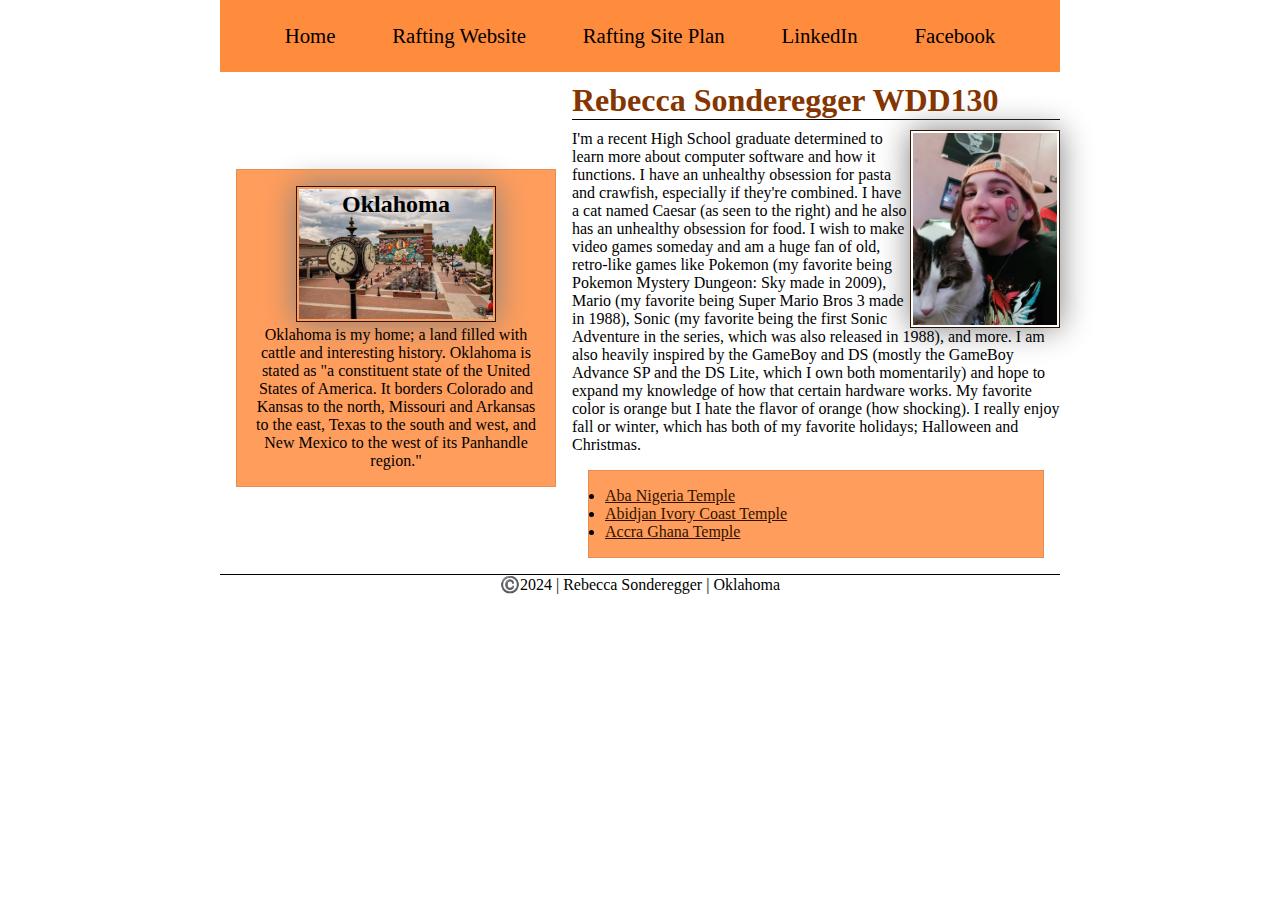
<file: index.html>
<!DOCTYPE html>
<html lang="en-US">
    <head>
        <meta charset="utf-8">
        <meta name="viewport" content="width=device-width, initial-scale=1.0">
        <title>Rebecca Sonderegger | WDD 130</title>
        <meta name="description" content="Rebecca Sonderegger || WDD130 || A simple homepage for learning purposes">
        <meta name="author" content="Rebecca Sonderegger">
        <link rel="stylesheet" href="styles/styles.css">
    </head>
    <body>
        <header>
            <nav>
                <a href="#">Home</a>
                <a href="wwr/">Rafting Website</a>
                <a href="wwr/site-plan-rafting.html">Rafting Site Plan</a>
                <a href="https://www.linkedin.com/in/rebecca-sonderegger-7361632a0/">LinkedIn</a>
                <a href="https://facebook.com">Facebook</a>
            </nav>
        </header>

        <div class="grid">
            <main>
                <h1 class="borderbottom">Rebecca Sonderegger WDD130</h1>
                <img src="images/profile.jpg" alt="Hello, my name is Rebecca Sonderegger" width="200">
                <p>I'm a recent High School graduate determined to learn more about computer software and how it functions. I have an unhealthy obsession for pasta and crawfish, especially if they're combined. I have a cat named Caesar (as seen to the right) and he also has an unhealthy obsession for food. I wish to make video games someday and am a huge fan of old, retro-like games like Pokemon (my favorite being Pokemon Mystery Dungeon: Sky made in 2009), Mario (my favorite being Super Mario Bros 3 made in 1988), Sonic (my favorite being the first Sonic Adventure in the series, which was also released in 1988), and more. I am also heavily inspired by the GameBoy and DS (mostly the GameBoy Advance SP and the DS Lite, which I own both momentarily) and hope to expand my knowledge of how that certain hardware works. My favorite color is orange but I hate the flavor of orange (how shocking). I really enjoy fall or winter, which has both of my favorite holidays; Halloween and Christmas.</p>
                <ul class="box">
                    <li><a href="https://www.churchofjesuschrist.org/temples/details/aba-nigeria-temple?lang=eng" target="_blank">Aba Nigeria Temple</a></li>
                    <li><a href="https://www.churchofjesuschrist.org/temples/details/abidjan-ivory-coast-temple?lang=eng" target="_blank">Abidjan Ivory Coast Temple</a></li>
                    <li><a href="https://www.churchofjesuschrist.org/temples/details/accra-ghana-temple?lang=eng" target="_blank">Accra Ghana Temple</a></li>
                </ul>
            </main>

            <aside class="box">
                <h2>Oklahoma</h2>
                <img src="images/mytown.jpg" alt="Image of my town">
                <p>Oklahoma is my home; a land filled with cattle and interesting history. Oklahoma is stated as "a constituent state of the United States of America. It borders Colorado and Kansas to the north, Missouri and Arkansas to the east, Texas to the south and west, and New Mexico to the west of its Panhandle region."</p>
            </aside>
        </div>

        <footer>
            <p>©️2024 | Rebecca Sonderegger | Oklahoma</p>
        </footer>
    </body>
    <!-- Last modified: 5/8/2024 -->
</html>
</file>
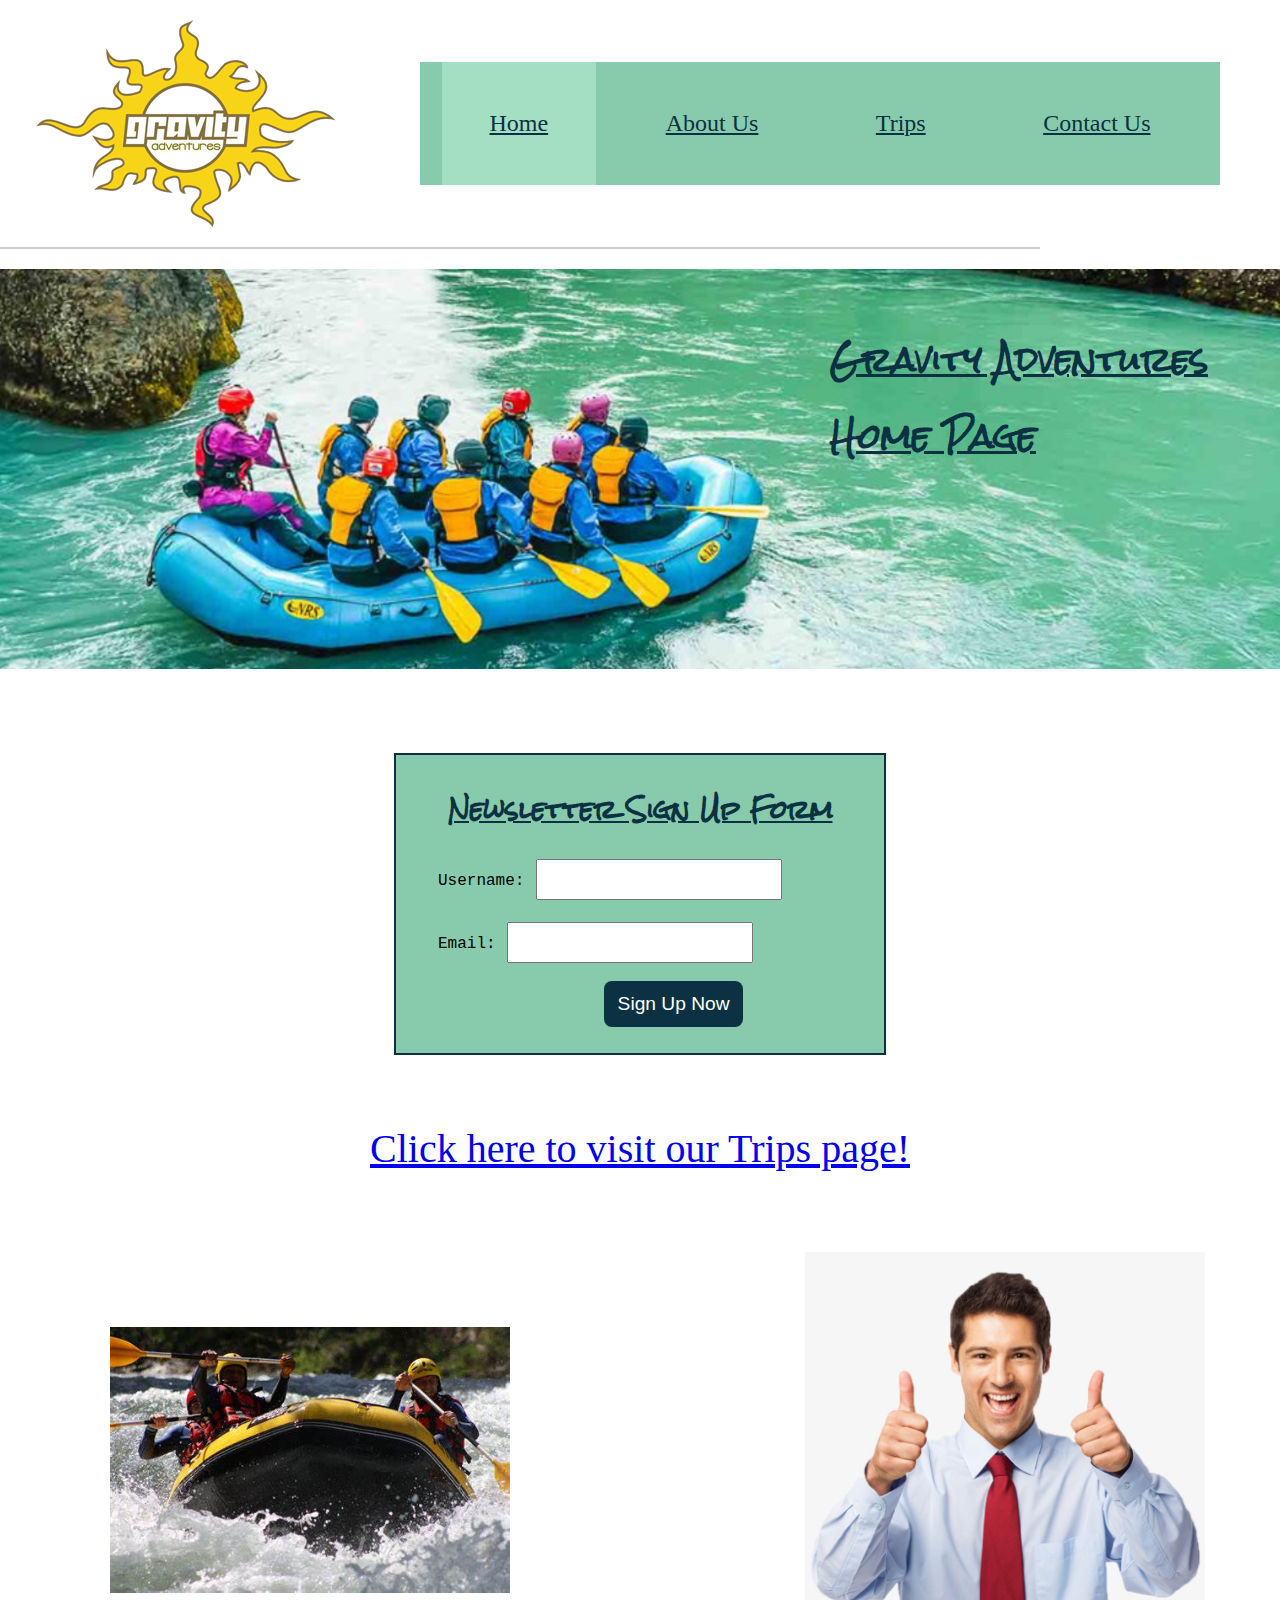
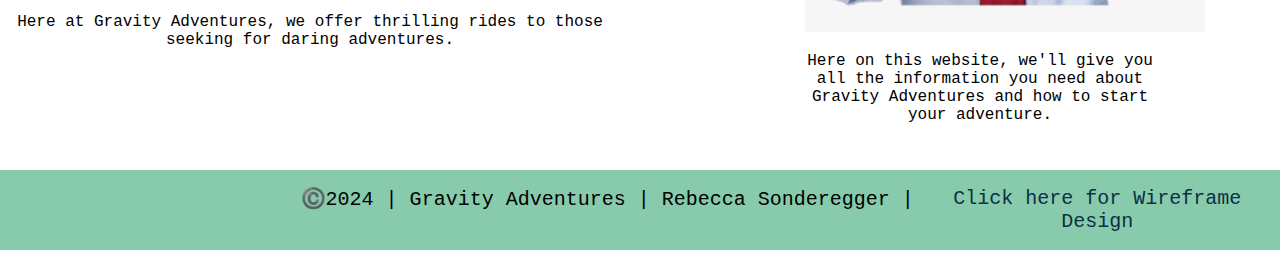
<file: wwr/index.html>
<!DOCTYPE html>
<html lang="en-US">
    <head>
        <meta charset="utf-8">
        <meta name="viewport" content="width=device-width, initial-scale=1.0">
        <title>Home | Gravity Adventures</title>
        <meta name="description" content="A rafting plan website which includes information for the home page.">
        <meta name="author" content="Rebecca Sonderegger">
        <link rel="stylesheet" href="styles/rafting.css">
    </head>
    <body>
        <header>
            <img src="images/logo.png" alt="logo">
            <nav>
                <a class="active" href="index.html">Home</a>
                <a href="about.html">About Us</a>
                <a href="trips.html">Trips</a>
                <a href="contact.html">Contact Us</a>
            </nav>
        </header>
        <main>
            <img src="images/indexwireframe.png" alt="wireframe" hidden>
            <h1 class="headingindex">Gravity Adventures Home Page</h1>
            <img class="indexhero" src="images/heroimagerafting.png" alt="hero image">
            <section>
                <form class="homeform">
                    <fieldset>
                        <h2 class="contactheading">Newsletter Sign Up Form</h2>
                        <label>Username: <input  class="inputcontact" type="text" id="username" name="username"></label>
                        <br>
                        <label>Email: <input class="inputcontact" type="email" id="useremail" name="useremail"></label>
                        <button class="buttonhome" type="submit">Sign Up Now</button>
                    </fieldset>
                </form>
            </section>
            <div class="homelink">
                <a href="trips.html">Click here to visit our Trips page!</a>
            </div>
            <div class="homeimages">
                <div class="homeorg1">
                    <img src="images/homeraft.jpg" alt="image1">
                    <p>Here at Gravity Adventures, we offer thrilling rides to those seeking for daring adventures.</p>
                </div>
                <div class="homeorg2">
                    <img src="images/thumbsup.png" alt="image2">
                    <p>Here on this website, we'll give you all the information you need about Gravity Adventures and how to start your adventure.</p>
                </div>
            </div>
        </main>
        <footer>
            <div class="contactsociallinks">
                <p class="contactsociallinks">©️2024 | Gravity Adventures | Rebecca Sonderegger | ‎<a href="https://drive.google.com/file/d/1LsjoEXtMpcIm45NLLd6LDpMhGMu0y6SV/view?usp=sharing" target="_blank">Click here for Wireframe Design</a></p>
                <a href="https://facebook.com"><img src="images/facebook.png" alt="Facebook" width="40"></a>
                <a href="https://twitter.com"><img src="images/twitter.png" alt="Twitter" width="40"></a>
                <a href="https://instagram.com"><img src="images/instagram.png" alt="Instagram" width="40"></a>
            </div>
        </footer>
    </body>
    </html>
</file>
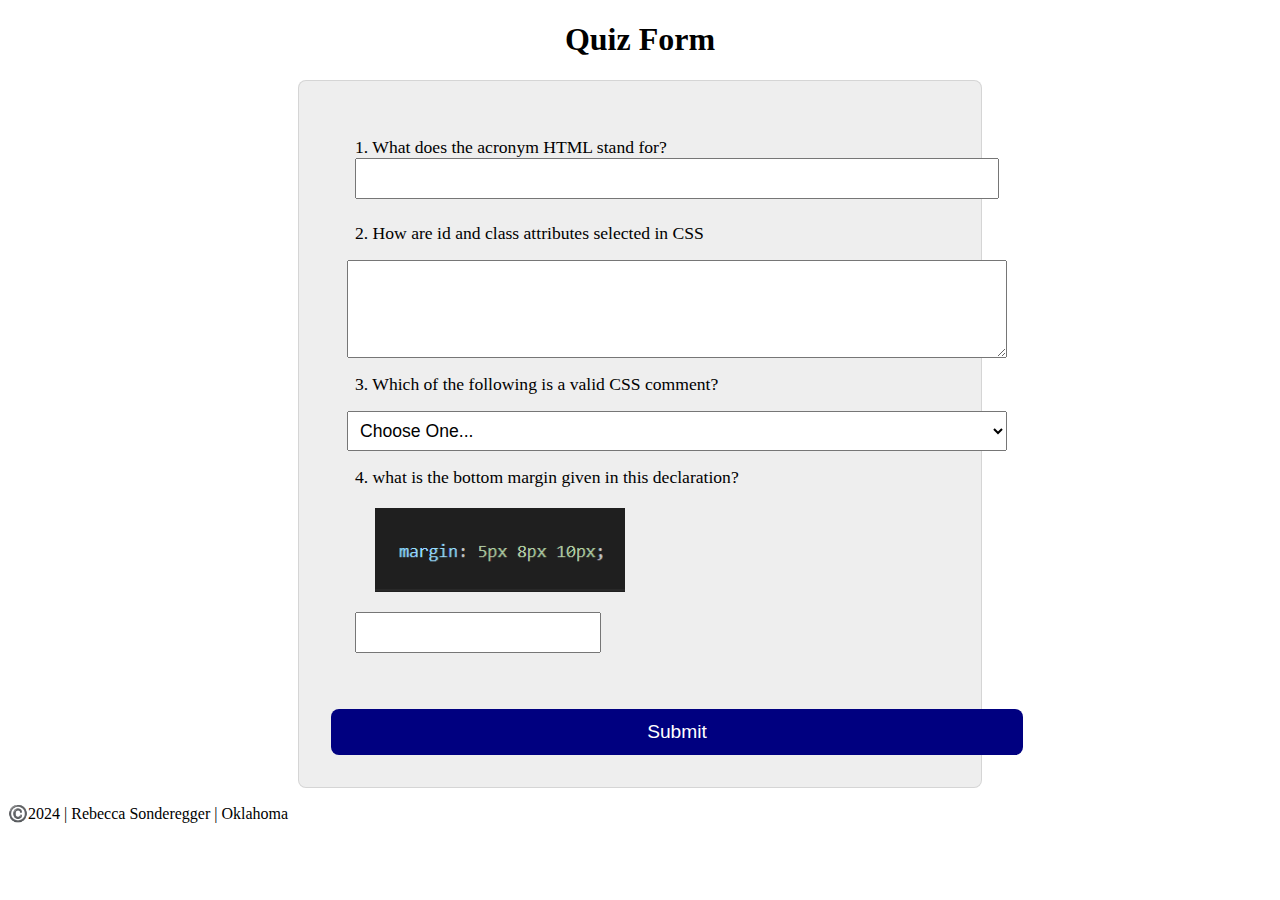
<file: quiz.html>
<!DOCTYPE html>
<html lang="en-US">
    <head>
        <meta charset="utf-8">
        <meta name="viewport" content="width=device-width, initial-scale=1.0">
        <title>Rebecca Sonderegger | Quiz Form Practice</title>
        <meta name="description" content="Rebecca Sonderegger || WDD130 || A simple quiz page for learning purposes">
        <meta name="author" content="Rebecca Sonderegger">
        <link rel="stylesheet" href="styles/quiz.css">
    </head>
    <body>
        <main>
            <h1>Quiz Form</h1>
            <form>
                <fieldset>
                    <label>1. What does the acronym HTML stand for? <input type="text" id="q1" name="q1" size="59"></label>
                    <label for="q2">2. How are id and class attributes selected in CSS</label>
                    <textarea id="q2" name="q2" rows="4"></textarea>
                    <label for="q3">3. Which of the following is a valid CSS comment?</label>
                        <select id="q3" name="q3">
                            <option value="choose">Choose One...</option>
                            <option value="python">#hello</option>
                            <option value="css">/* hello */</option>
                            <option value="html">< ! - - hello - - ></option>
                        </select>
                        <label>4. what is the bottom margin given in this declaration?<img class="center" src="images/margin.png" width="250px"><input type="number" id="q4" name="q4"></label>
                        </fieldset>
                <button type="submit">Submit</button>
            </form>

        </main>

        <footer>
            <p>©️2024 | Rebecca Sonderegger | Oklahoma</p>
        </footer>
    </body>
</html>
</file>
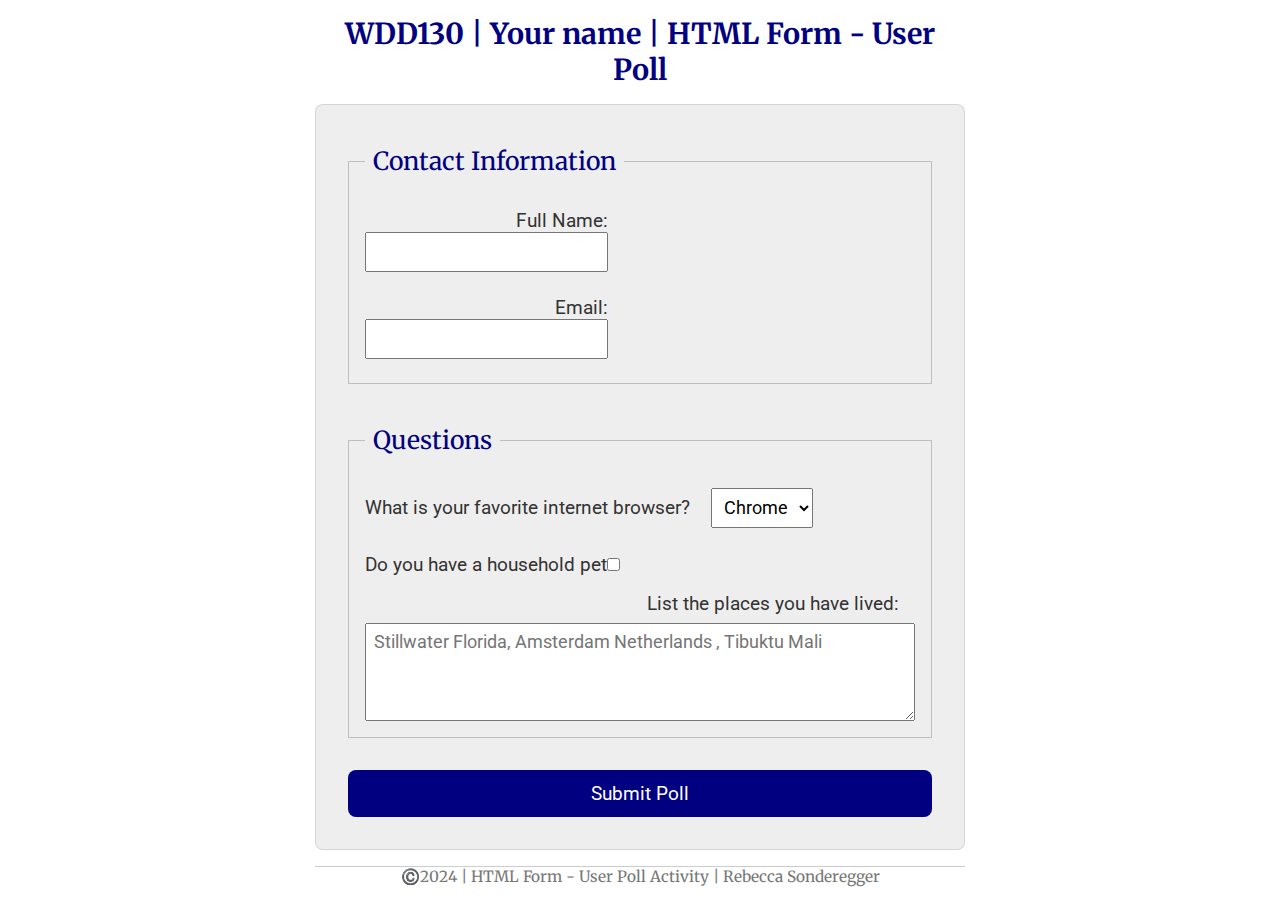
<file: week05/poll-form.html>
<!DOCTYPE html>
<html lang="en-us">
    <head>
        <meta charset="utf-8">
        <meta name="viewport" content="width=device-width, initial-scale=1">
        <title>WDD 130 | HTML Form - User Poll</title>
        <link rel="stylesheet" href="styles/poll-form.css">
    </head>
    <body>
        <header>
            <h1>WDD130 | Your name | HTML Form - User Poll</h1>
        </header>
        <main>
            <form>
                <fieldset>
                    <!--
                    <legend>Contact Information</legend>
                    <label for="fullname">Full Name:</label>
                    <input type="text" id="fullname" name="fullname">
                    <label for="username">Email:</label>
                    <input type="email" id="useremail" name="useremail">
                    -->
                    <legend>Contact Information</legend>
                    <div class="form-item column2">
                        <label>Full Name: <input type="text" name="fullname"></label>
                    </div>
                    <div class="form-item column2">
                        <label>Email: <input type="email" name="useremail"></label>
                    </div>
                </fieldset>
                <fieldset>
                    <legend>Questions</legend>
                    <div class="column1">
                        <label for="browser">What is your favorite internet browser?</label>
                        <select id="browser" name="browser">
                            <option value="chrome">Chrome</option>
                            <option value="firefox">Firefox</option>
                            <option value="safari">Safari</option>
                            <option value="edge">Edge</option>
                            <option value="brave">Brave</option>
                            <option value="other">Other</option>
                        </select>
                    </div>
                    <div class="column1">
                        <label>Do you have a household pet<input type="checkbox" name="pet"></label>
                    </div>
                    <label for="feedback">List the places you have lived:</label>
                    <textarea id="feedback" name="feedback" rows="4" placeholder="Stillwater Florida, Amsterdam Netherlands , Tibuktu Mali"></textarea>
                </fieldset>
                <button type="submit">Submit Poll</button>
            </form>
        </main>
        <footer>
            <p>©️2024 | HTML Form - User Poll Activity | Rebecca Sonderegger</p>
        </footer>
    </body>
</html>
</file>
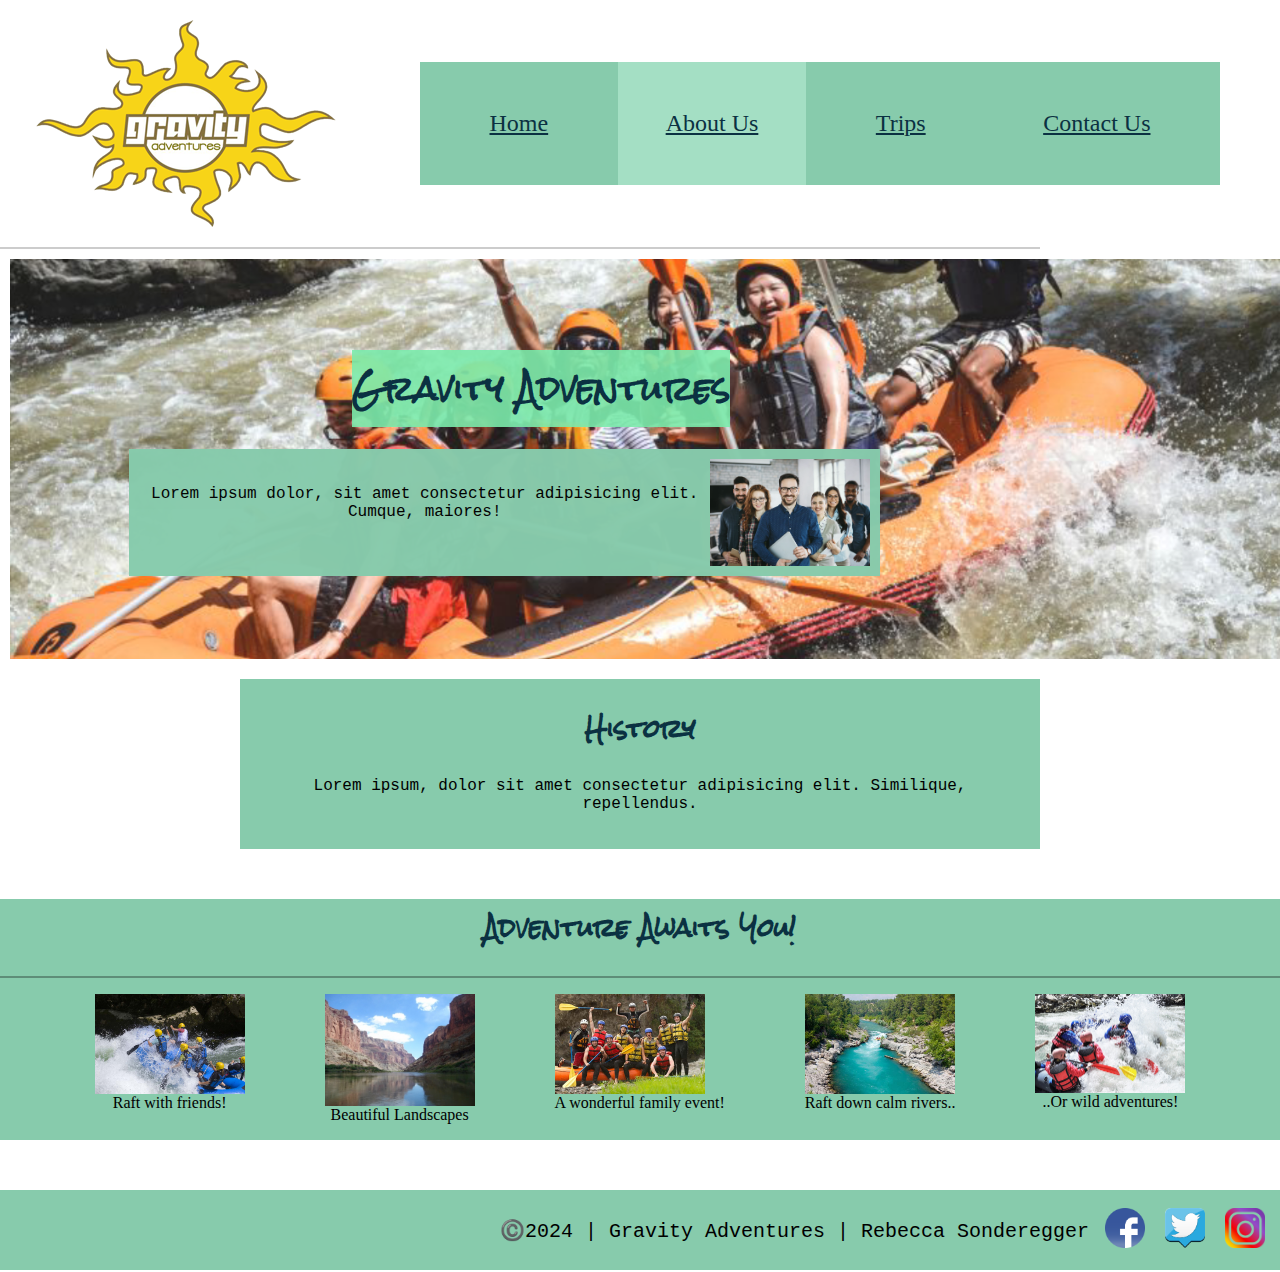
<file: wwr/about.html>
<!DOCTYPE html>
<html lang="en-US">
    <head>
        <meta charset="utf-8">
        <meta name="viewport" content="width=device-width, initial-scale=1.0">
        <title>About Us | Gravity Adventures</title>
        <meta name="description" content="A rafting plan website which includes information for the About Me page.">
        <meta name="author" content="Rebecca Sonderegger">
        <link rel="stylesheet" href="styles/rafting.css">
    </head>
    <body>
        <header>
            <img src="images/logo.png" alt="logo">
            <nav>
                <a href="index.html">Home</a>
                <a class="active" href="about.html">About Us</a>
                <a href="trips.html">Trips</a>
                <a href="contact.html">Contact Us</a>
            </nav>
        </header>
        <main>
            <div class="hero">
                <img src="images/heroimage.png" alt="hero image">
                <h1>Gravity Adventures</h1>
                <article>
                    <img src="images/happyimage.jpg" alt="happyimage" width="400">
                    <p>Lorem ipsum dolor, sit amet consectetur adipisicing elit. Cumque, maiores!</p>
                </article>
            </div>
            <div class="history">
                <section>
                    <h2>History</h2>
                    <p>Lorem ipsum, dolor sit amet consectetur adipisicing elit. Similique, repellendus.</p>
                </section>
            </div>
            <section class="h2move">
                <h2>Adventure Awaits You!</h2>
                <div class="fiveimages">
                    <figure>
                        <img src="images/funimage1.jpg" alt="adventure image 1" width="400">
                        <figcaption>Raft with friends!</figcaption>
                    </figure>
                    <figure>
                        <img src="images/funimage2.jpg" alt="adventure image 2" width="400">
                        <figcaption>Beautiful Landscapes</figcaption>
                    </figure>
                    <figure>
                        <img src="images/funimage3.jpg" alt="adventure image 3" width="400">
                        <figcaption>A wonderful family event!</figcaption>
                    </figure>
                    <figure>
                        <img src="images/funimage4.jpg" alt="adventure image 4" width="400">
                        <figcaption>Raft down calm rivers..</figcaption>
                    </figure>
                    <figure>
                        <img src="images/funimage5.jpg" alt="adventure image 5" width="400">
                        <figcaption>..Or wild adventures!</figcaption>
                    </figure>
                </div>
            </section>
        </main>
        <footer>
            <div class="sociallinks">
                <p>©️2024 | Gravity Adventures | Rebecca Sonderegger</p>
                <a href="https://facebook.com"><img src="images/facebook.png" alt="Facebook" width="40"></a>
                <a href="https://twitter.com"><img src="images/twitter.png" alt="Twitter" width="40"></a>
                <a href="https://instagram.com"><img src="images/instagram.png" alt="Instagram" width="40"></a>
            </div>
        </footer>
    </body>
    </html>
</file>
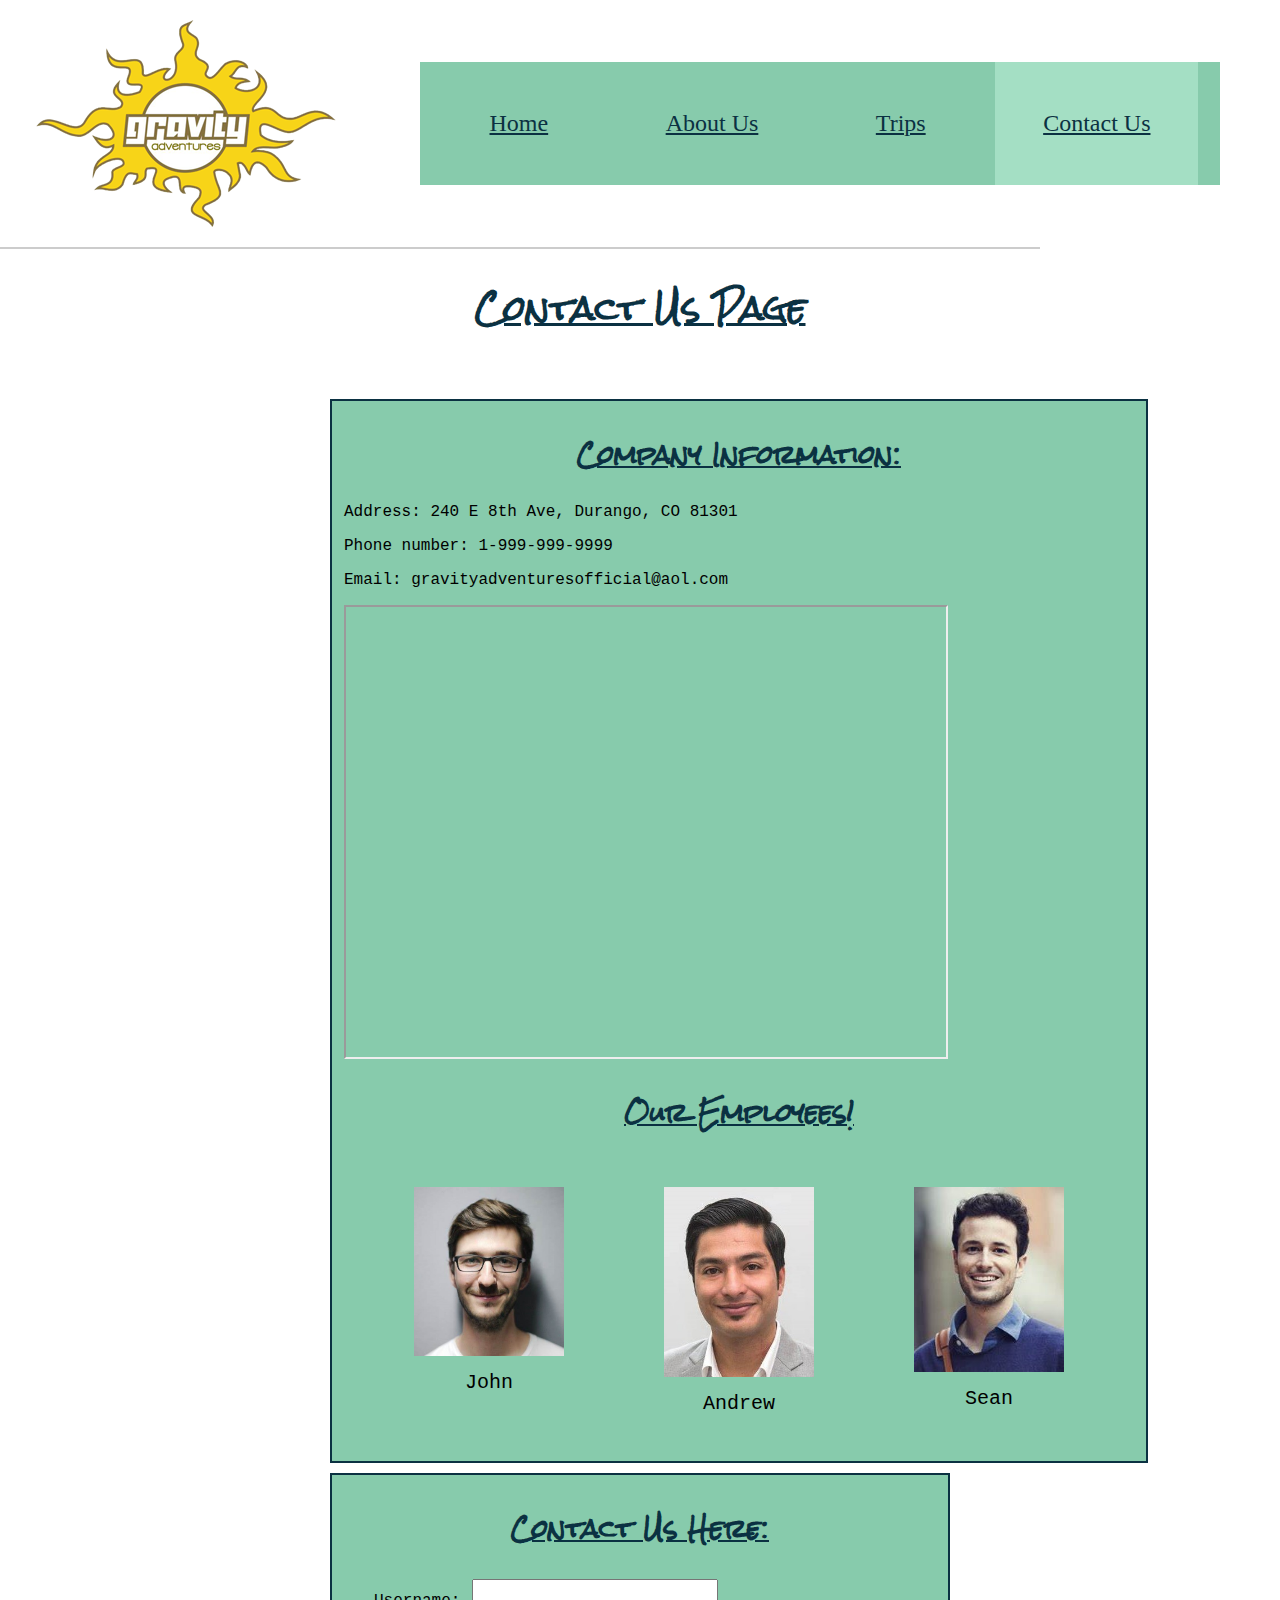
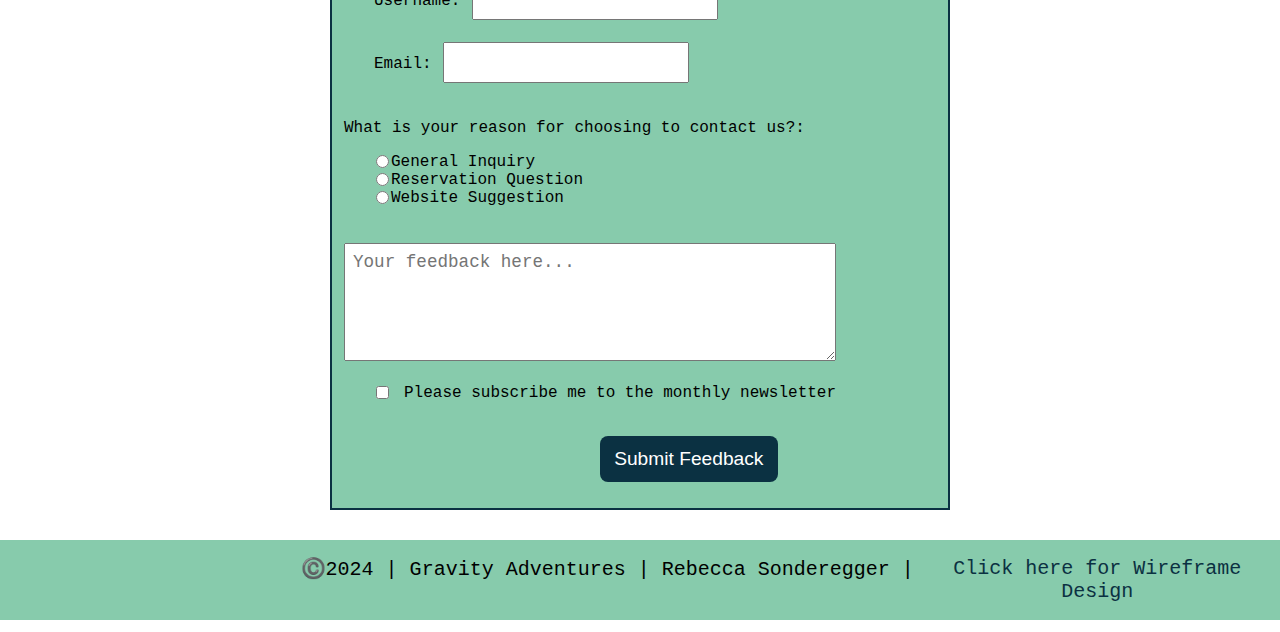
<file: wwr/contact.html>
<!DOCTYPE html>
<html lang="en-US">
    <head>
        <meta charset="utf-8">
        <meta name="viewport" content="width=device-width, initial-scale=1.0">
        <title>Contact Us | Gravity Adventures</title>
        <meta name="description" content="A rafting plan website which includes information for the Contact Us page.">
        <meta name="author" content="Rebecca Sonderegger">
        <link rel="stylesheet" href="styles/rafting.css">
    </head>
    <body>
        <header>
            <img src="images/logo.png" alt="logo">
            <nav>
                <a href="index.html">Home</a>
                <a href="about.html">About Us</a>
                <a href="trips.html">Trips</a>
                <a class="active" href="contact.html">Contact Us</a>
            </nav>
        </header>
        <main>
            <h1 class="contactheading">Contact Us Page</h1>
            <div class="entirecenter">
                <img src="images/contactwireframe.png" alt="wireframe" hidden>
                <form>
                    <fieldset>
                        <h2 class="contactheading">Company Information:</h2>
                        <p>Address: 240 E 8th Ave, Durango, CO 81301</p>
                        <p>Phone number: 1-999-999-9999</p>
                        <p>Email: gravityadventuresofficial@aol.com</p>
                        <iframe src="https://www.google.com/maps/embed?pb=!1m18!1m12!1m3!1d101598.52671276724!2d-107.94976063896374!3d37.27251884454661!2m3!1f0!2f0!3f0!3m2!1i1024!2i768!4f13.1!3m3!1m2!1s0x873c02a6bd85fc23%3A0xdc2b8882a3a67e5a!2sDurango%2C%20CO!5e0!3m2!1sen!2sus!4v1716568101092!5m2!1sen!2sus" width="600" height="450" allowfullscreen="" loading="lazy" referrerpolicy="no-referrer-when-downgrade"></iframe>
                        <h2 class="contactheading">Our Employees!</h2>
                        <div class="contactimages">
                            <figure>
                                <img src="images/profile1.jpg" alt="profile1">
                                <figcaption class="figcaptioncontact">John</figcaption>
                            </figure>
                            <figure>
                                <img src="images/profile2.jpg" alt="profile2">
                                <figcaption class="figcaptioncontact">Andrew</figcaption>
                            </figure>
                            <figure>
                                <img src="images/profile3.jpg" alt="profile3">
                                <figcaption class="figcaptioncontact">Sean</figcaption>
                            </figure>
                        </div>
                    </fieldset>
                    <fieldset>
                        <h2 class="contactheading">Contact Us Here:</h2>
                        <label>Username: <input  class="inputcontact" type="text" id="username" name="username"></label>
                        <br>
                        <label>Email: <input class="inputcontact" type="email" id="usermail" name="useremail"></label>
                        <!-- <input type="radio" id="inquiry" name="reason" value="General Inquiry">
                            <label for="reason">General Inquiry</label>
                        <input type="radio" id="question" name="reason" value="Reservation Question">
                            <label for="reason">Reservation Question</label>
                        <input type="radio" id="suggestion" name="reason" value="Website Suggestion">
                            <label for="reason">Website Suggestion</label> -->
                        <br>
                        <p>What is your reason for choosing to contact us?: </p>
                        <label for="reason1">General Inquiry<input class="inputcontact" type="radio" id="reason1" name="reason" value="General Inquiry"></label>
                        <label for="reason2">Reservation Question<input class="inputcontact" type="radio" id="reason2" name="reason" value="Reservation Question"></label>
                        <label for="reason3">Website Suggestion<input class="inputcontact" type="radio" id="reason3" name="reason" value="Website Reservation"></label>
                        <br>
                        <br>
                        <textarea id="feedback" name="feedback" rows="5" placeholder="Your feedback here..."></textarea>
                        <br>
                        <br>
                        <label>Please subscribe me to the monthly newsletter<input class="inputcontact" type="checkbox" name="subscribe"></label>
                        <br>
                        <button class="buttoncontact" type="submit">Submit Feedback</button>
                        <br>
                    </fieldset>
                </form>
            </div>
        </main>
            <footer>
                <div class="contactsociallinks">
                    <p class="contactsociallinks">©️2024 | Gravity Adventures | Rebecca Sonderegger | ‎<a href="https://drive.google.com/file/d/11e8TT6A8ROhixPEbtcx7jKyigPJUSyvm/view?usp=sharing" target="_blank">Click here for Wireframe Design</a></p>
                    <a href="https://facebook.com"><img src="images/facebook.png" alt="Facebook" width="40"></a>
                    <a href="https://twitter.com"><img src="images/twitter.png" alt="Twitter" width="40"></a>
                    <a href="https://instagram.com"><img src="images/instagram.png" alt="Instagram" width="40"></a>
            </div>
        </footer>
    </body>
    </html>
</file>
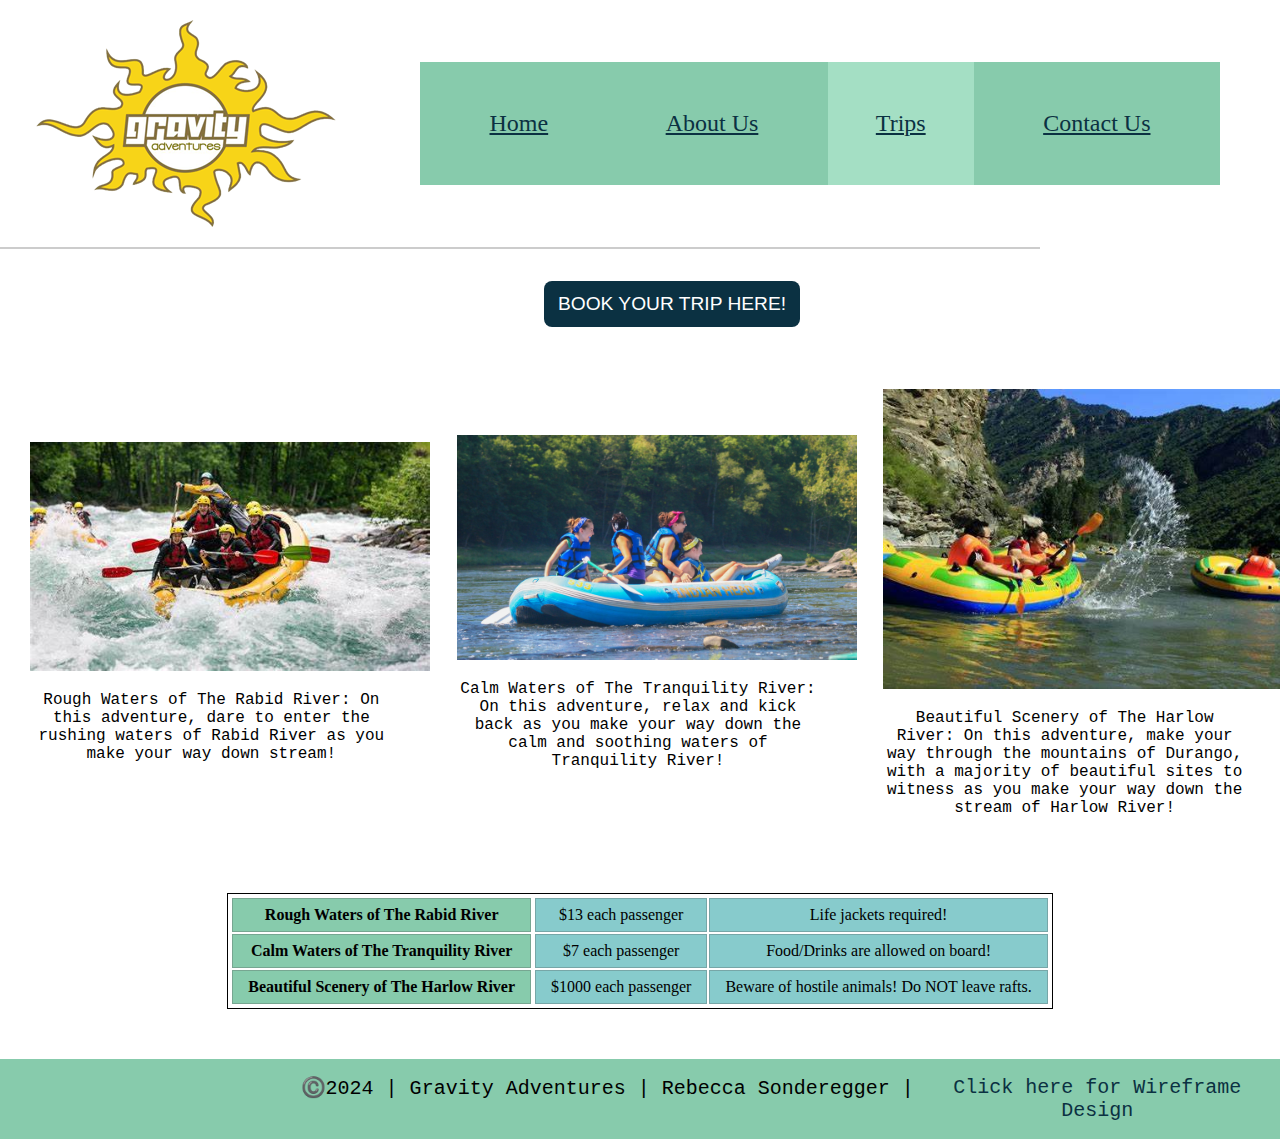
<file: wwr/trips.html>
<!DOCTYPE html>
<html lang="en-US">
    <head>
        <meta charset="utf-8">
        <meta name="viewport" content="width=device-width, initial-scale=1.0">
        <title>Trips | Gravity Adventures</title>
        <meta name="description" content="A rafting plan website which includes information for the trips page.">
        <meta name="author" content="Rebecca Sonderegger">
        <link rel="stylesheet" href="styles/rafting.css">
    </head>
    <body>
        <header>
            <img src="images/logo.png" alt="logo">
            <nav>
                <a href="index.html">Home</a>
                <a href="about.html">About Us</a>
                <a class="active" href="trips.html">Trips</a>
                <a href="contact.html">Contact Us</a>
            </nav>
        </header>
        <main>
            <img src="images/tripswireframe.png" alt="wireframe" hidden>
            <div class="tripscenter">
                <form>
                    <input class="tripsbutton" type="button" onclick="location.href='contact.html';" value="BOOK YOUR TRIP HERE!">
                </form>
            </div>

            <div class="tripsfeatured">
                <div class="innertrip">
                    <img src="images/trip1.jpg" alt="image1">
                    <p>Rough Waters of The Rabid River: On this adventure, dare to enter the rushing waters of Rabid River as you make your way down stream!</p>
                </div>

                <div class="innertrip">
                    <img src="images/trip2.jpg" alt="image2">
                    <p>Calm Waters of The Tranquility River: On this adventure, relax and kick back as you make your way down the calm and soothing waters of Tranquility River!</p>
                </div>

                <div class="innertrip">
                    <img src="images/trip3.jpg" alt="image3">
                    <p>Beautiful Scenery of The Harlow River: On this adventure, make your way through the mountains of Durango, with a majority of beautiful sites to witness as you make your way down the stream of Harlow River!</p>
                </div>
            </div>

            <div class="tripstable">
                <table id="vertical-2">
                    <thead>

                        <tr>
                        <th>Rough Waters of The Rabid River</th>
                        </tr>

                        <tr>
                        <th>Calm Waters of The Tranquility River</th>
                        </tr>

                        <tr>
                        <th>Beautiful Scenery of The Harlow River</th>
                        </tr>

                    </thead>
                    <tbody>

                        <tr>
                            <td>$13 each passenger</td>
                            <td>Life jackets required!</td>
                        </tr>

                        <tr>
                            <td>$7 each passenger</td>
                            <td>Food/Drinks are allowed on board!</td>
                        </tr>

                        <tr>
                            <td>$1000 each passenger</td>
                            <td>Beware of hostile animals! Do NOT leave rafts.</td>
                        </tr>

                    </tbody>
                  </table>
            </div>
        </main>
        <footer>
            <div class="contactsociallinks">
                <p class="contactsociallinks">©️2024 | Gravity Adventures | Rebecca Sonderegger | ‎<a href="https://drive.google.com/file/d/1wW2HvM3EXyzPXBBmdnM_SIC9O--JhPgp/view?usp=sharing" target="_blank">Click here for Wireframe Design</a></p>
                <a href="https://facebook.com"><img src="images/facebook.png" alt="Facebook" width="40"></a>
                <a href="https://twitter.com"><img src="images/twitter.png" alt="Twitter" width="40"></a>
                <a href="https://instagram.com"><img src="images/instagram.png" alt="Instagram" width="40"></a>
        </div>
    </footer>
    </body>
    </html>
</file>
<file: styles/styles.css>
* {
    margin: 0;
    padding: 0;
    box-sizing: border-box;
}

nav {
    background-color: #ff8b3d;
    padding: 1rem;
    display: flex;
    justify-content: space-evenly;
    align-items: center;
    margin-bottom: 10px;
}

a {
    color: #301300;
}

nav a {
    color: black;
    display: block;
    padding: 0.5rem;
    text-decoration: none;
    font-size: 1.3rem;
    font-weight: 300;
}

h1 {
    color: #853500;
}

img {
    width: 150px;
    height: auto;
    border: 1px solid #301300;
    padding: 2px;
    box-shadow: 0 0 30px gray;
}

p {
    padding: 10px;
}

main {
    max-width: 840px;
    grid-column: 2/3;
}

aside {
    position: relative;
    width: 20rem;
    border: 1px solid rgba(0, 0, 0, 0.2);
    background-color: #eee;
    color: #333;
    text-align: center;
    grid-column: 1/2;
    grid-row: 1/2;
}

aside h2 {
    position: absolute;
    top: 21px;
    left: 105px;
}

aside img {
    width: 200px;
    height: auto;
}

main img {
    width: 150px;
    height: auto;
}

p {
    padding: 0;
}

footer {
    margin-top: 15px;
    border-top: 1px solid #000;
    text-align: center;
}

main img {
    float: right;
}

header, .grid, footer {
    max-width: 840px;
    margin: 0 auto;
}

/* Class Selectors */

.box {
    margin: 1rem;
    border: 1px solid rgba(0,0,0,.1);
    padding: 1rem;
    background-color: #ff9d5c;
    color: #000;
}

.borderbottom {
    border-bottom: 1px solid black;
    margin-bottom: 10px;
}

.grid {
    display: grid;
    align-items: center;
}
</file>
<file: wwr/styles/rafting.css>
@import url('https://fonts.googleapis.com/css2?family=Roboto&family=Rock+Salt&display=swapp');

:root {
    --primary-color: #87CBAC;
    --secondary-color: #0B3142;
    --accent1-color: #0F5257;
    --accent2-color: #8AC4FF;
    --heading-font: 'Rock Salt', serif;
    --paragraph-font: 'Ubuntu Sans Mono', monospace;
    --nav-background-color: #87CBAC;
    --nav-link-color: #0B3142;
    --nav-hover-link-color: #0F5257;
    --nav-hover-background-color: #8AC4FF;
    --table-color: #87CBCC;
    --active-color: #A4DFC4;
}

body {
    margin: 0;
    padding: 0;
}

header {
    padding: 20px;
    display: grid;
    grid-template-columns: 400px 800px 100px;
	align-items: center;
	border-bottom: 2px solid #ccc;
	max-width: 1000px;
}

header img {
    margin: 0 0.25rem 0 1rem;
    width: 300px;
    height: auto;
}

h1, h2, h3, h4, h5, h6 {
    font-family: var(--heading-font);
    color: var(--primary-color);
}

nav {
    font-size: 1.5rem;
    display: flex;
    background-color: var(--nav-background-color);
    align-items: center;
    justify-content: space-evenly;
}

nav a {
    display: block;
    color: var(--nav-link-color);
    padding: 3rem;
}

nav a:link, nav a:visited {
    color: var(--nav-link-color);
}

nav a:hover {
    color: var(--nav-hover-link-color);
    background-color: var(--nav-hover-background-color);
	font-weight: 550;
}

p {
    font-family: var(--paragraph-font)
}

section img {
    display: block;
}

article img {
    float: right;
    padding: 20px;
    max-width: 160px;
}

article {
    position: absolute;
    top: 200px;
    right: 400px;
    background-color: var(--nav-background-color);
    opacity: 0.98;
}

article p {
    padding: 20px;
    text-align: center;
}


/* Class Selectors (About Us) */

.sociallinks a {
    text-decoration: none;
}

.sociallinks {
    display: flex;
    height: 80px;
    max-width: 100%;
    font-size: 20px;
    background-color: var(--nav-background-color);
    align-items: center;
    justify-content: flex-end;
    text-align: center;
}

.sociallinks p {
    position: absolute;
    left: 500px;
}

.sociallinks img {
    padding: 5px;
    margin-right: 10px;
}

.history {
    display: flex;
    background-color: var(--nav-background-color);
    width: 800px;
    height: auto;
    justify-content: center;
    margin: auto;
    margin-top: 10px;
}

.history h2 {
    color: var(--nav-link-color);
    margin-top: 1px;
}

.history section {
    display: block;
    gap: 50px;
    padding: 20px;
	align-items: center;
    justify-content: center;
    text-align: center;
}

.fiveimages {
    display: flex;
    justify-content: center;
    border-top: 2px solid rgba(0,0,0,.3);
    margin-bottom: 50px;
}

.fiveimages img {
    width: 150px;
    height: auto;
}

.h2move {
    text-align: center;
    background-color: var(--nav-background-color);
}

.h2move h2 {
    color: var(--nav-link-color);
    margin-top: 50px;
}

.hero h1 {
    position: absolute;
    top: 80px;
    right: 550px;
    z-index: 99;
    color: var(--nav-link-color);
    background-color: rgba(123, 234, 171, 0.9);
}

.hero {
    position: relative;
    display: grid;
    align-items: center;
}

.hero img {
    display: block;
    width: 100%;
    height: auto;
    opacity: 90%;
    padding: 10px;
}


/* Contact Us */


input[type=radio] {
    float: left;
}

input[type=checkbox] {
    float: left;
    margin-right: 15px;
}

label {
    margin-left: 30px;
    display: block;
}

input {
    margin: 2px;
}

fieldset {
    border: 2px solid var(--secondary-color);
    margin: 10px;
    background-color: var(--primary-color);
    font-family: var(--paragraph-font)
}

input, select, textarea {
    padding: 0.5rem;
    font-size: 1.1rem;
}

textarea {
    width: 80%;
}

.buttoncontact {
    position: relative;
    left: 240px;
    margin: 1rem;
    background-color: var(--secondary-color);
    color: #fff;
    border: none;
    border-radius: .5rem;
    padding: .75rem;
    font-size: 1.2rem;
    width: 30%;
}

button:hover {
    background-color: var(--accent1-color);
}


/* Class Selectors (Contact Us) */

.active {
    background-color: var(--active-color);
}

.contactsociallinks a {
    text-decoration: none;
    color: var(--secondary-color)
}

.contactsociallinks a:hover {
    color: navy;
    font-weight: 550;
}

.contactsociallinks {
    display: flex;
    height: 80px;
    max-width: 100%;
    font-size: 20px;
    background-color: var(--nav-background-color);
    align-items: center;
    justify-content: flex-end;
    text-align: center;
}

.contactsociallinks p {
    position: absolute;
    left: 300px;
}

.contactsociallinks img {
    padding: 5px;
    margin-right: 10px;
}

.contactimages {
    margin: 20px;
    text-align: center;
    display: flex;
    justify-content: center;
}

.contactimages img {
    width: 150px;
    height: auto;
    padding: 10px;
}

.entirecenter {
    margin: 0 auto;
    padding: 20px;
    width: 50%;
}

.contactheading {
    font-family: var(--heading-font);
    color: var(--secondary-color);
    text-decoration: underline;
    text-align: center;
}

.figcaptioncontact {
    font-family: var(--paragraph-font);
    font-size: 20px;
}


/* Trips */

table, th, td {
    border:1px solid black;
}

table {
    margin-left: auto;
    margin-right: auto;
    margin-top: 50px;
    margin-bottom: 50px;
}

th, td {
	padding: 7px 15px;
	border: 1px solid hsla(0,0%,33%,.3);
}

th {
	background-color: var(--primary-color);
}

td {
	text-align: center;
    background-color: var(--table-color)
}

#vertical-2 thead,#vertical-2 tbody{
    display: inline-block;
}

/* Class Selectors (Trips) */

.tripsbutton {
    margin: 2rem;
    background-color: var(--secondary-color);
    color: #fff;
    border: none;
    border-radius: .5rem;
    padding: .75rem;
    font-size: 1.2rem;
    width: 100%;
    align-items: center;
}

.tripscenter {
    /* display: flex;
    justify-content: center;
    align-items: center; */
    margin-left: auto;
    margin-right: auto;
    width: 20%;
}

.tripsbutton:hover {
    background-color: var(--accent1-color);
}

.tripsfeatured {
    display: grid;
    justify-content: center;
    align-items: center;
    grid-template-columns: 2fr 2fr 2fr;
    text-align: center;
    padding: 10px;
    margin: 20px;
    width: 100%;
}

.innertrip {
    width: 85%;
}

.tripsfeatured img {
    width: 400px;
    height: auto;
}

.tripstable {
    margin: 10px;
}


/* Index */



/* Class Selectors (Index) */

.indexhero {
    max-width: 100%;
    margin-bottom: 70px;
    margin-top: 20px;
}

.headingindex {
    position: absolute;
    top: 300px;
    left: 830px;
    color: var(--secondary-color);
    text-decoration: underline;
}

.homeform {
    width: 40%;
    margin: 0 auto;
    margin-bottom: 70px;
}

.buttonhome {
    position: relative;
    left: 180px;
    margin: 1rem;
    background-color: var(--secondary-color);
    color: #fff;
    border: none;
    border-radius: .5rem;
    padding: .75rem;
    font-size: 1.2rem;
    width: 30%;
}

.homelink {
    font-size: 40px;
    text-align: center;
    margin-bottom: 70px;
}

.homeimages img {
    width: 400px;
    height: auto;
}

.homeimages img:hover {
    transform: scale(1.1);
  }

.homeimages {
    display: grid;
    grid-template-columns: 600px 700px;
    padding: 10px;
    margin: 20px;
    width: 100%;
    justify-content: center;
    align-items: center;
    grid-gap: 20px;
}

.homeorg1, .homeorg2 {
    margin: 0 auto;
    text-align: center;
}

.homeorg2 {
    width: 50%;
}
</file>
<file: styles/quiz.css>
:root {
    --nav-background-color: #87CBAC;
    --nav-link-color: #0B3142;
    --nav-hover-link-color: #0F5257;
    --nav-hover-background-color: #8AC4FF;
}

nav {
    background-color: var(--nav-background-color);
    font-size: 1.2rem;
    display: flex;
}

nav a {
    display: block;
    color: var(--nav-link-color);
    text-decoration: none;
    padding: 1rem;
}

nav a:link, nav a:visited {
    color: var(--nav-link-color);
}

nav a:hover {
    color: var(--nav-hover-link-color);
    background-color: var(--nav-hover-background-color);
}

label, input, select, textarea {
    padding: 0.5rem;
    font-size: 1.1rem;
}

form {
    width: 650px;
    margin: 0 auto;
    padding: 1rem;
    border: 1px solid rgba(0, 0, 0, 0.1);
    border-radius: 0.5rem;
    background-color: #eee;
    display: grid;
}

fieldset {
    display: grid;
    grid-gap: .5rem;
    margin: 1rem;
    border: 0;
    padding: 1rem;
}

legend {
    padding: 0.5rem;
    color: navy;
    font-size: 1.3em;
}

button {
    margin: 1rem;
    background-color: navy;
    color: #fff;
    border: none;
    border-radius: .5rem;
    padding: .75rem;
    font-size: 1.2rem;
}

button:hover {
    background-color: darkgreen;
}

label {
    text-align: left;
}

h1 {
    text-align: center;
}

img {
    display: block;
    margin: 20px;
}

form  {
    align-items: center;
}

.center {
    display: block;
}
</file>
<file: week05/styles/poll-form.css>
@import url('https://fonts.googleapis.com/css2?family=Merriweather&family=Roboto&display=swap');

* {
    margin: 0;
    padding: 0;
    box-sizing: border-box;
}

body {
    font-family: Merriweather, Georgia, serif;
    font-size: 1.2em;
    color: #333;
    background: #fff;
}

header {
    margin: 0 auto;
    width: 650px;
}

h1 {
    margin: 1rem;
    font-size: 1.5em;
    color: navy;
    text-align: center;
}

form {
    width: 650px;
    margin: 0 auto;
    padding: 1rem;
    border: 1px solid rgba(0, 0, 0, 0.1);
    border-radius: 0.5rem;
    background-color: #eee;
    display: grid;
}

fieldset {
    display: grid;
    grid-gap: .5rem;
    margin: 1rem;
    border: 1px solid rgba(0, 0, 0, 0.2);
    padding: 1rem;
}

legend {
    padding: 0.5rem;
    color: navy;
    font-size: 1.3em;
}

label, input, button, select, textarea {
    font-family: Roboto, Arial, sans-serif;
}

label {
    text-align: right;
    padding-right: 1rem;
}

input, select, textarea {
    padding: 0.5rem;
    font-size: 1.1rem;
}

input [type="checkbox"] {
    width: 22px;
    height: 22px;
    vertical-align: bottom;
}

button {
    margin: 1rem;
    background-color: navy;
    color: #fff;
    border: none;
    border-radius: .5rem;
    padding: .75rem;
    font-size: 1.2rem;
}

button:hover {
    background-color: darkgreen;
}

footer {
    margin: 1rem auto 0;
    width: 650px;
    text-align: center;
    font-size: 0.8em;
    color: #777;
    border-top: 1px solid #ccc;
}

.form-item {
    display: grid;
    align-items: center;
}

.column1 {
    grid-template-columns: 3fr 1fr;
    margin: 0.5rem 0;
}

.column2 {
    grid-template-columns: 1fr 2fr;
    margin: 0.5rem 0;
}
</file>
